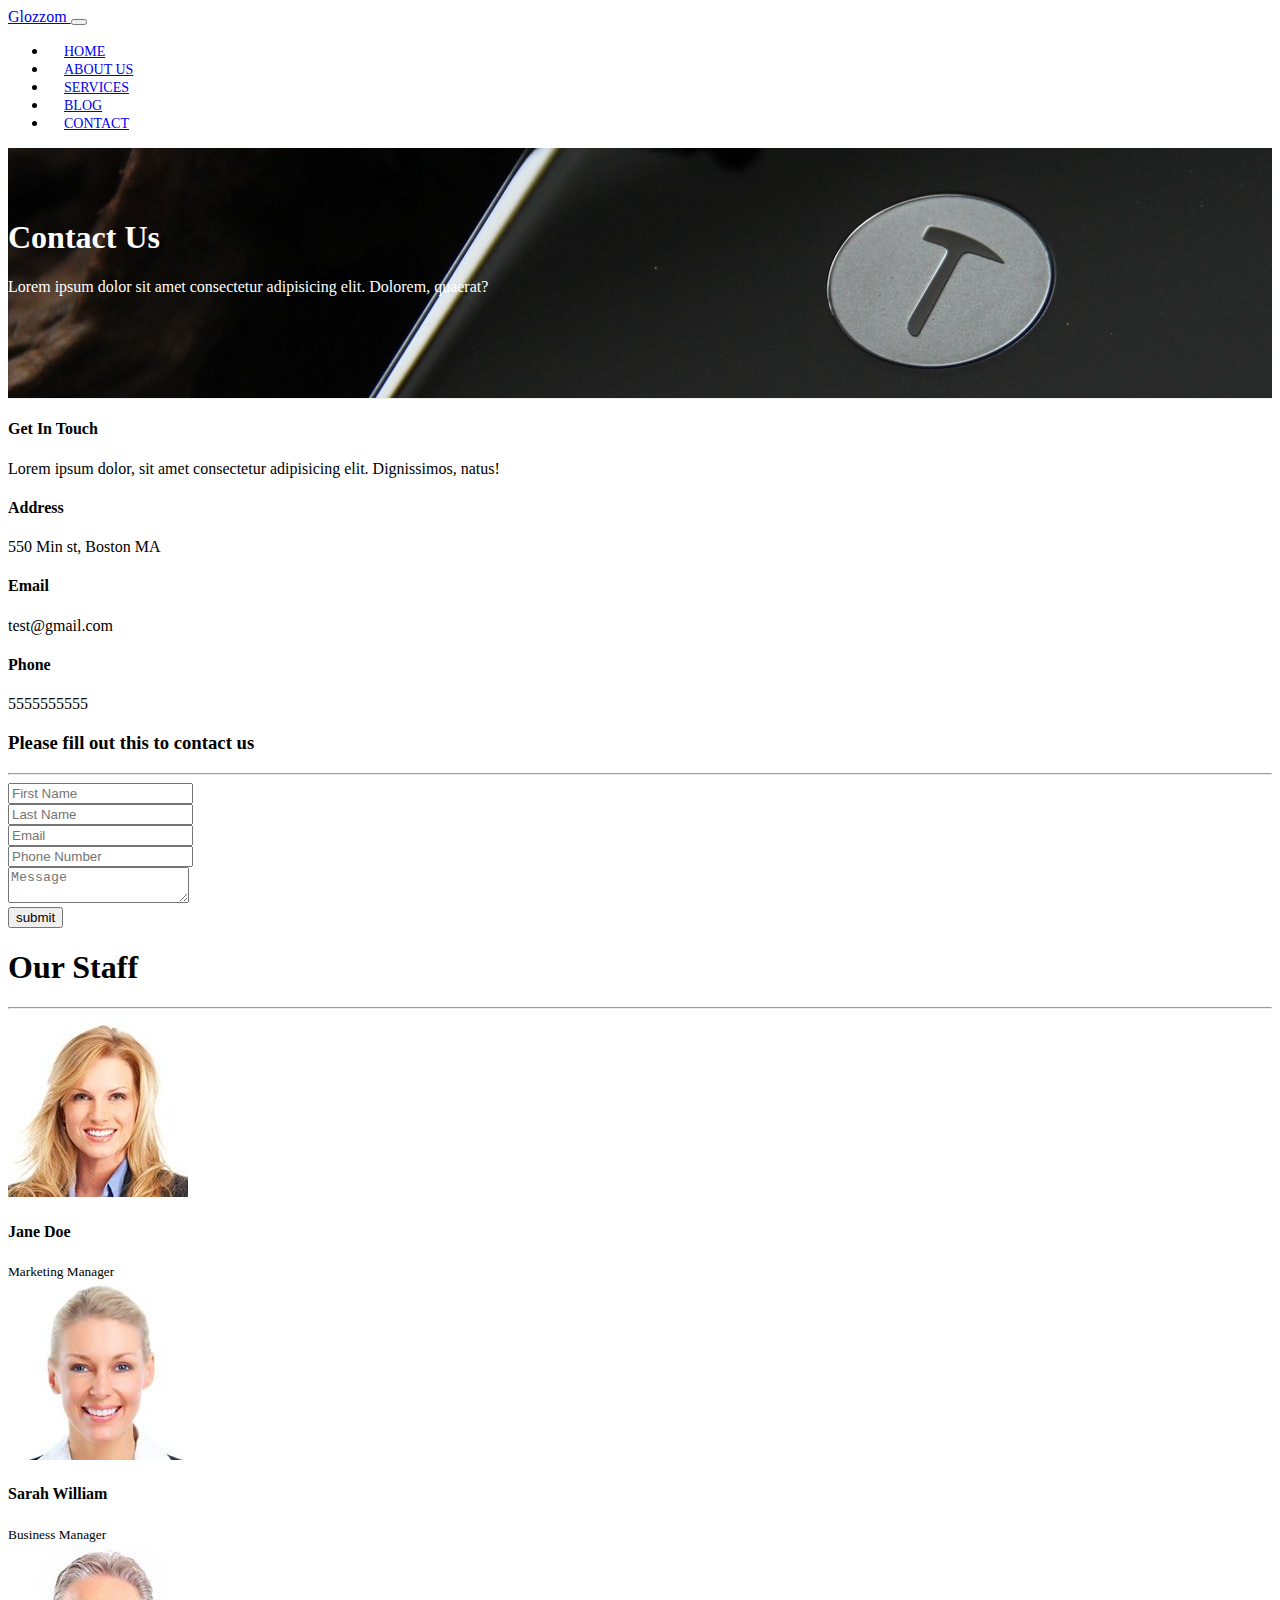
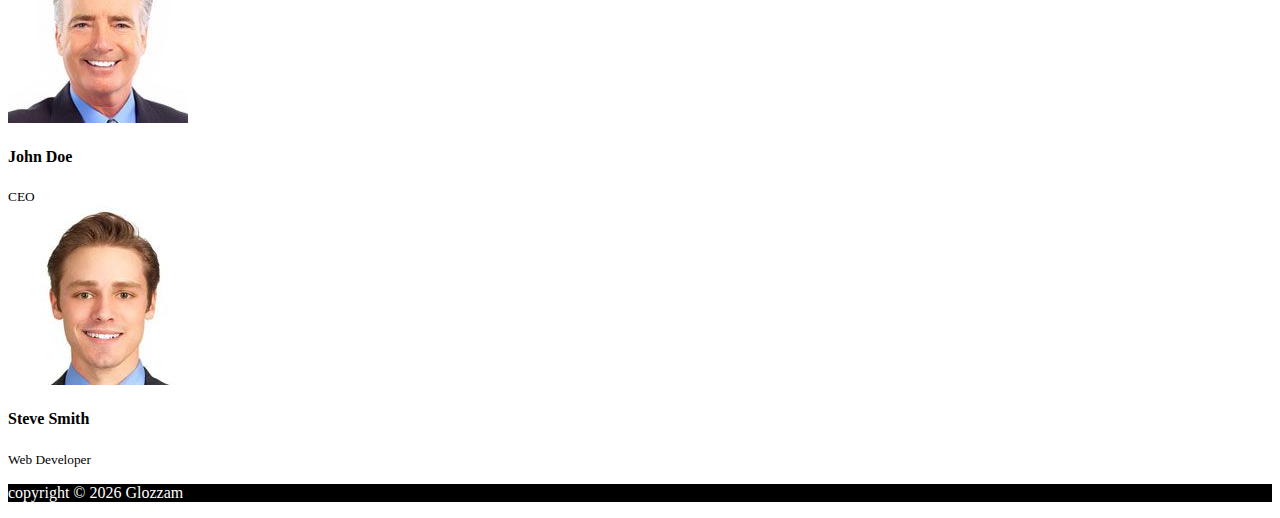
<file: contact.html>
<!DOCTYPE html>
<html lang="en">
  <head>
    <meta charset="UTF-8" />
    <meta name="viewport" content="width=device-width, initial-scale=1.0" />
    <meta http-equiv="X-UA-Compatible" content="ie=edge" />
    <link
      rel="stylesheet"
      href="https://use.fontawesome.com/releases/v5.0.13/css/all.css"
      integrity="sha384-DNOHZ68U8hZfKXOrtjWvjxusGo9WQnrNx2sqG0tfsghAvtVlRW3tvkXWZh58N9jp"
      crossorigin="anonymous"
    />
    <link
      rel="stylesheet"
      href="https://stackpath.bootstrapcdn.com/bootstrap/4.1.1/css/bootstrap.min.css"
      integrity="sha384-WskhaSGFgHYWDcbwN70/dfYBj47jz9qbsMId/iRN3ewGhXQFZCSftd1LZCfmhktB"
      crossorigin="anonymous"
    />
    <link rel="stylesheet" href="css/style.css" />
    <title>Bootstrap Theme</title>
  </head>

  <body>
    <nav class="navbar navbar-expand-sm navbar-dark bg-dark">
      <div class="container">
        <a href="index.html" class="navbar-brand"> Glozzom </a>
        <button
          class="navbar-toggler"
          data-toggle="collapse"
          data-target="#navbarCollapse"
        >
          <span class="navbar-toggler-icon"></span>
        </button>
        <div class="collapse navbar-collapse" id="navbarCollapse">
          <ul class="navbar-nav ml-auto">
            <li class="nav-item">
              <a href="index.html" class="nav-link">Home</a>
            </li>
            <li class="nav-item">
              <a href="about.html" class="nav-link">About Us</a>
            </li>
            <li class="nav-item">
              <a href="services.html" class="nav-link">Services</a>
            </li>
            <li class="nav-item">
              <a href="blog.html" class="nav-link">Blog</a>
            </li>
            <li class="nav-item">
              <a href="contact.html" class="nav-link active">Contact</a>
            </li>
          </ul>
        </div>
      </div>
    </nav>
    <!-- page header -->
    <header id="page-header">
      <div class="container">
        <div class="row">
          <div class="col-md-6 m-auto text-center">
            <h1>Contact Us</h1>
            <p>
              Lorem ipsum dolor sit amet consectetur adipisicing elit. Dolorem,
              quaerat?
            </p>
          </div>
        </div>
      </div>
    </header>
    <!-- contact section -->
    <section id="contact" class="py-3">
      <div class="container">
        <div class="row">
          <div class="col-md-4">
            <div class="card p-4">
              <div class="card-body">
                <h4>Get In Touch</h4>
                <p>
                  Lorem ipsum dolor, sit amet consectetur adipisicing elit.
                  Dignissimos, natus!
                </p>
                <h4>Address</h4>
                <p>550 Min st, Boston MA</p>
                <h4>Email</h4>
                <p>test@gmail.com</p>
                <h4>Phone</h4>
                <p>5555555555</p>
              </div>
            </div>
          </div>
          <div class="col-md-8">
            <div class="card p-4">
              <div class="card-body">
                <h3 class="text-center">Please fill out this to contact us</h3>
                <hr />
                <div class="row">
                  <div class="col-md-6">
                    <div class="form-group">
                      <input
                        type="text"
                        placeholder="First Name"
                        class="form-control"
                      />
                    </div>
                  </div>
                  <div class="col-md-6">
                    <div class="form-group">
                      <input
                        type="text"
                        placeholder="Last Name"
                        class="form-control"
                      />
                    </div>
                  </div>
                  <div class="col-md-6">
                    <div class="form-group">
                      <input
                        type="text"
                        placeholder="Email"
                        class="form-control"
                      />
                    </div>
                  </div>
                  <div class="col-md-6">
                    <div class="form-group">
                      <input
                        type="text"
                        placeholder="Phone Number"
                        class="form-control"
                      />
                    </div>
                  </div>
                </div>
                <div class="row">
                  <div class="col">
                    <div class="form-group">
                      <textarea
                        class="form-control"
                        placeholder="Message"
                      ></textarea>
                    </div>
                    <div class="form-group">
                      <input
                        type="submit"
                        class="btn btn-outline-danger btn-block"
                        value="submit"
                      />
                    </div>
                  </div>
                </div>
              </div>
            </div>
          </div>
        </div>
      </div>
    </section>
    <!-- staff -->
    <section id="staff" class="py-5 text-center bg-dark text-white">
      <div class="container">
        <h1>Our Staff</h1>
        <hr />
        <div class="row">
          <div class="col-md-3">
            <img
              src="./img/person1.jpg"
              alt=""
              class="img-fluid rounded-circle mb-2"
            />
            <h4>Jane Doe</h4>
            <small>Marketing Manager</small>
          </div>
          <div class="col-md-3">
            <img
              src="./img/person2.jpg"
              alt=""
              class="img-fluid rounded-circle mb-2"
            />
            <h4>Sarah William</h4>
            <small>Business Manager</small>
          </div>
          <div class="col-md-3">
            <img
              src="./img/person3.jpg"
              alt=""
              class="img-fluid rounded-circle mb-2"
            />
            <h4>John Doe</h4>
            <small>CEO</small>
          </div>
          <div class="col-md-3">
            <img
              src="./img/person4.jpg"
              alt=""
              class="img-fluid rounded-circle mb-2"
            />
            <h4>Steve Smith</h4>
            <small>Web Developer</small>
          </div>
        </div>
      </div>
    </section>
    <!-- footer -->
    <footer id="main-footer" class="text-center p-4">
      <div class="container">
        <div class="row">
          <div class="col">
            <p>copyright &copy; <span id="year"></span> Glozzam</p>
          </div>
        </div>
      </div>
    </footer>

    <script
      src="http://code.jquery.com/jquery-3.3.1.min.js"
      integrity="sha256-FgpCb/KJQlLNfOu91ta32o/NMZxltwRo8QtmkMRdAu8="
      crossorigin="anonymous"
    ></script>
    <script
      src="https://cdnjs.cloudflare.com/ajax/libs/popper.js/1.14.3/umd/popper.min.js"
      integrity="sha384-ZMP7rVo3mIykV+2+9J3UJ46jBk0WLaUAdn689aCwoqbBJiSnjAK/l8WvCWPIPm49"
      crossorigin="anonymous"
    ></script>
    <script
      src="https://stackpath.bootstrapcdn.com/bootstrap/4.1.1/js/bootstrap.min.js"
      integrity="sha384-smHYKdLADwkXOn1EmN1qk/HfnUcbVRZyYmZ4qpPea6sjB/pTJ0euyQp0Mk8ck+5T"
      crossorigin="anonymous"
    ></script>

    <script>
      // Get the current year for the copyright
      $('#year').text(new Date().getFullYear())
    </script>
  </body>
</html>
</file>
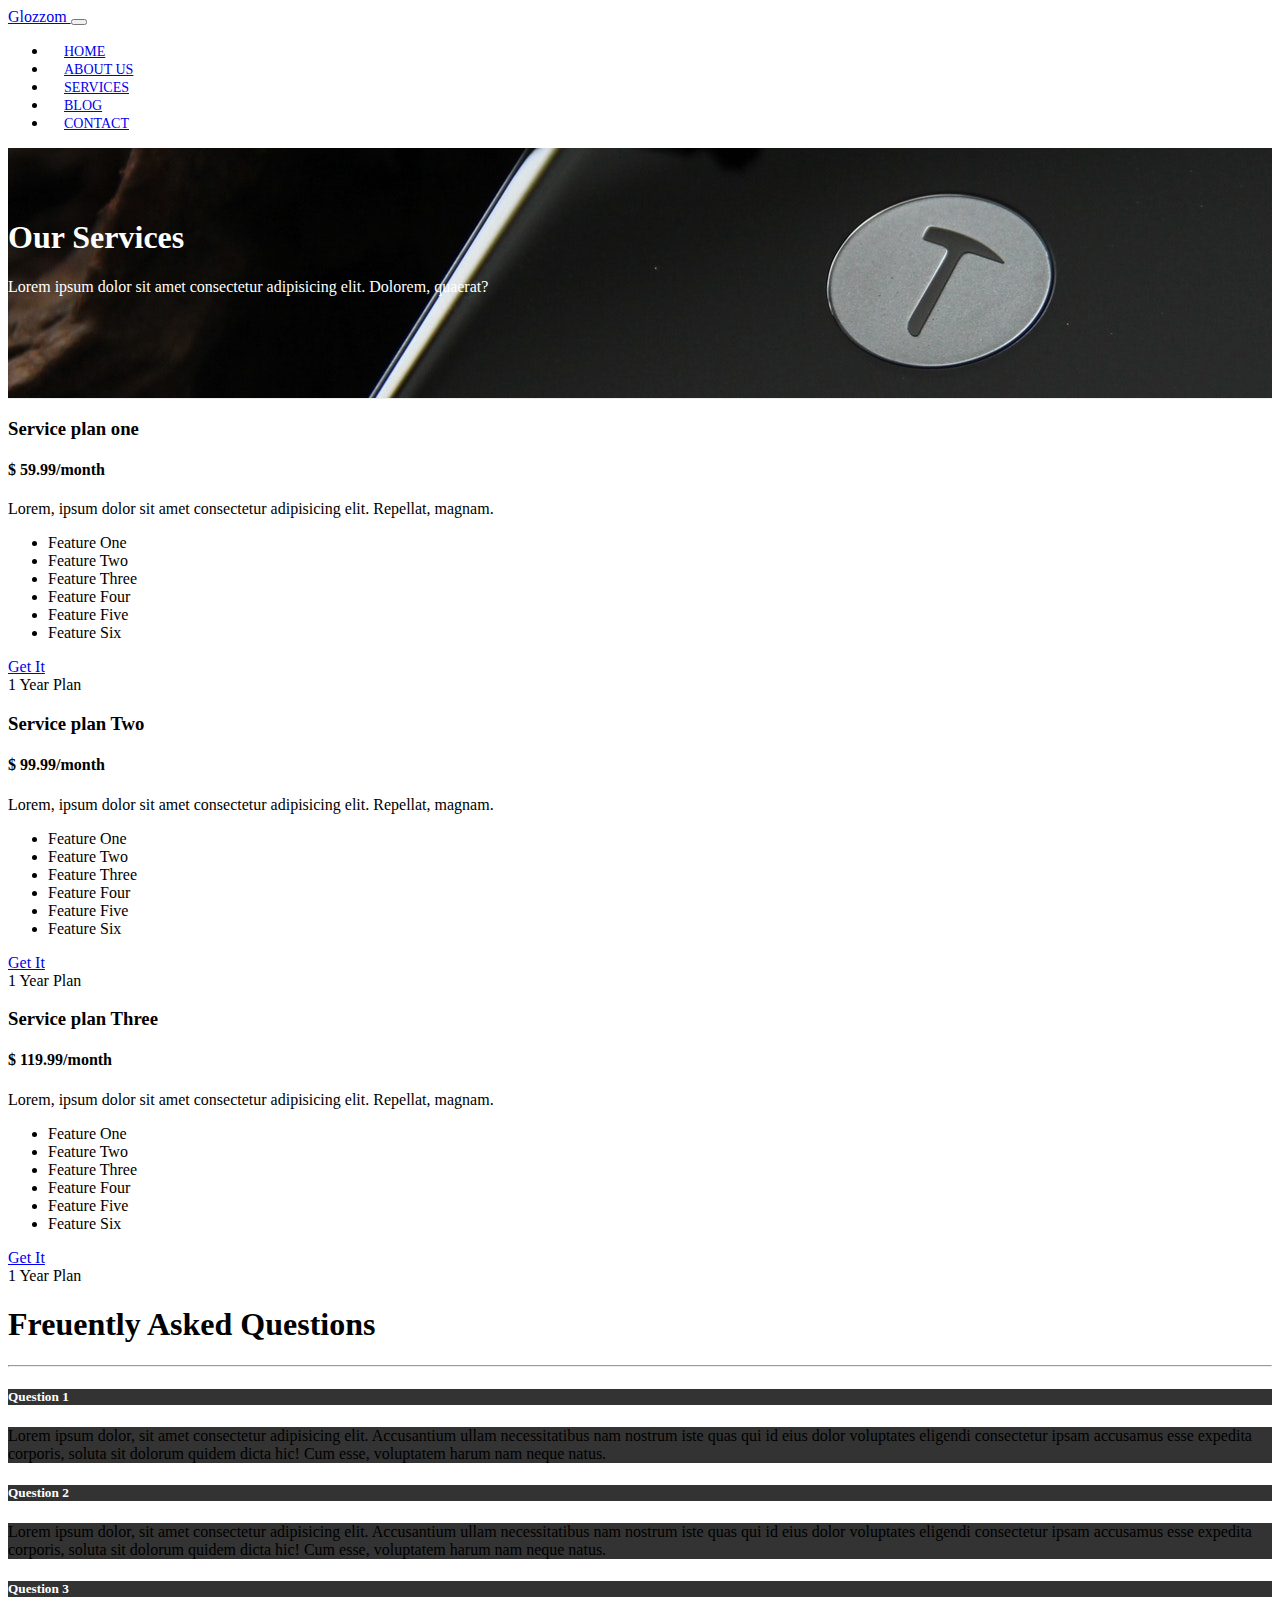
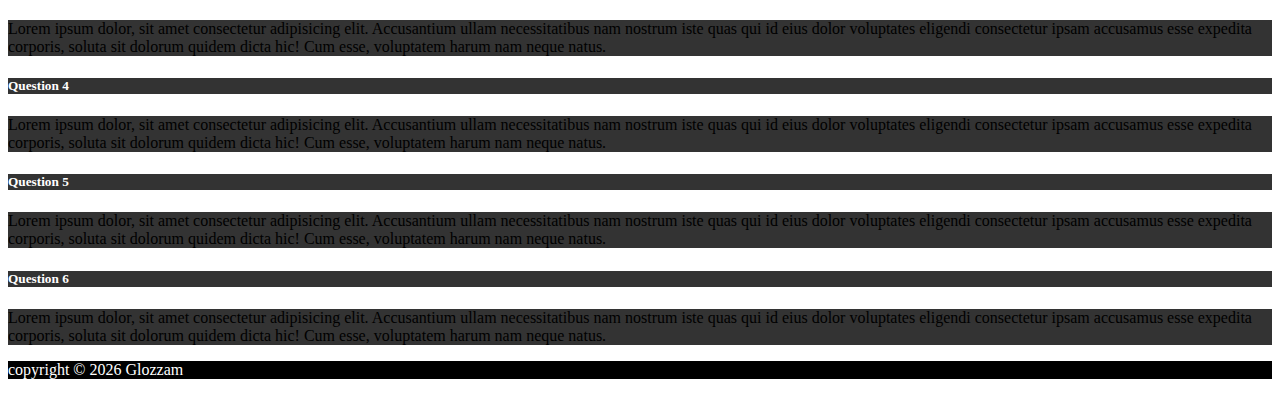
<file: services.html>
<!DOCTYPE html>
<html lang="en">
  <head>
    <meta charset="UTF-8" />
    <meta name="viewport" content="width=device-width, initial-scale=1.0" />
    <meta http-equiv="X-UA-Compatible" content="ie=edge" />
    <link
      rel="stylesheet"
      href="https://use.fontawesome.com/releases/v5.0.13/css/all.css"
      integrity="sha384-DNOHZ68U8hZfKXOrtjWvjxusGo9WQnrNx2sqG0tfsghAvtVlRW3tvkXWZh58N9jp"
      crossorigin="anonymous"
    />
    <link
      rel="stylesheet"
      href="https://stackpath.bootstrapcdn.com/bootstrap/4.1.1/css/bootstrap.min.css"
      integrity="sha384-WskhaSGFgHYWDcbwN70/dfYBj47jz9qbsMId/iRN3ewGhXQFZCSftd1LZCfmhktB"
      crossorigin="anonymous"
    />
    <link rel="stylesheet" href="css/style.css" />
    <title>Bootstrap Theme</title>
  </head>

  <body>
    <nav class="navbar navbar-expand-sm navbar-dark bg-dark">
      <div class="container">
        <a href="index.html" class="navbar-brand"> Glozzom </a>
        <button
          class="navbar-toggler"
          data-toggle="collapse"
          data-target="#navbarCollapse"
        >
          <span class="navbar-toggler-icon"></span>
        </button>
        <div class="collapse navbar-collapse" id="navbarCollapse">
          <ul class="navbar-nav ml-auto">
            <li class="nav-item">
              <a href="index.html" class="nav-link">Home</a>
            </li>
            <li class="nav-item">
              <a href="about.html" class="nav-link">About Us</a>
            </li>
            <li class="nav-item">
              <a href="services.html" class="nav-link active">Services</a>
            </li>
            <li class="nav-item">
              <a href="blog.html" class="nav-link">Blog</a>
            </li>
            <li class="nav-item">
              <a href="contact.html" class="nav-link">Contact</a>
            </li>
          </ul>
        </div>
      </div>
    </nav>
    <!-- page header -->
    <header id="page-header">
      <div class="container">
        <div class="row">
          <div class="col-md-6 m-auto text-center">
            <h1>Our Services</h1>
            <p>
              Lorem ipsum dolor sit amet consectetur adipisicing elit. Dolorem,
              quaerat?
            </p>
          </div>
        </div>
      </div>
    </header>
    <!-- services -->
    <section id="services" class="py-5">
      <div class="container">
        <div class="row">
          <div class="col-md-4">
            <div class="card text-center">
              <div class="card-header bg-dark text-white">
                <h3>Service plan one</h3>
              </div>
              <div class="card-body">
                <h4 class="card-title">$ 59.99/month</h4>
                <p class="card-text">
                  Lorem, ipsum dolor sit amet consectetur adipisicing elit.
                  Repellat, magnam.
                </p>
                <ul class="list-group">
                  <li class="list-group-item">
                    <i class="fas fa-check"></i> Feature One
                  </li>
                  <li class="list-group-item">
                    <i class="fas fa-check"></i> Feature Two
                  </li>
                  <li class="list-group-item">
                    <i class="fas fa-check"></i> Feature Three
                  </li>
                  <li class="list-group-item">
                    <i class="fas fa-check"></i> Feature Four
                  </li>
                  <li class="list-group-item">
                    <i class="fas fa-check"></i> Feature Five
                  </li>
                  <li class="list-group-item">
                    <i class="fas fa-check"></i> Feature Six
                  </li>
                </ul>
                <a href="#" class="btn btn-danger btn-block mt-2">Get It</a>
              </div>
              <div class="card-footer text-muted">1 Year Plan</div>
            </div>
          </div>
          <div class="col-md-4">
            <div class="card text-center">
              <div class="card-header bg-dark text-white">
                <h3>Service plan Two</h3>
              </div>
              <div class="card-body">
                <h4 class="card-title">$ 99.99/month</h4>
                <p class="card-text">
                  Lorem, ipsum dolor sit amet consectetur adipisicing elit.
                  Repellat, magnam.
                </p>
                <ul class="list-group">
                  <li class="list-group-item">
                    <i class="fas fa-check"></i> Feature One
                  </li>
                  <li class="list-group-item">
                    <i class="fas fa-check"></i> Feature Two
                  </li>
                  <li class="list-group-item">
                    <i class="fas fa-check"></i> Feature Three
                  </li>
                  <li class="list-group-item">
                    <i class="fas fa-check"></i> Feature Four
                  </li>
                  <li class="list-group-item">
                    <i class="fas fa-check"></i> Feature Five
                  </li>
                  <li class="list-group-item">
                    <i class="fas fa-check"></i> Feature Six
                  </li>
                </ul>
                <a href="#" class="btn btn-danger btn-block mt-2">Get It</a>
              </div>
              <div class="card-footer text-muted">1 Year Plan</div>
            </div>
          </div>
          <div class="col-md-4">
            <div class="card text-center">
              <div class="card-header bg-dark text-white">
                <h3>Service plan Three</h3>
              </div>
              <div class="card-body">
                <h4 class="card-title">$ 119.99/month</h4>
                <p class="card-text">
                  Lorem, ipsum dolor sit amet consectetur adipisicing elit.
                  Repellat, magnam.
                </p>
                <ul class="list-group">
                  <li class="list-group-item">
                    <i class="fas fa-check"></i> Feature One
                  </li>
                  <li class="list-group-item">
                    <i class="fas fa-check"></i> Feature Two
                  </li>
                  <li class="list-group-item">
                    <i class="fas fa-check"></i> Feature Three
                  </li>
                  <li class="list-group-item">
                    <i class="fas fa-check"></i> Feature Four
                  </li>
                  <li class="list-group-item">
                    <i class="fas fa-check"></i> Feature Five
                  </li>
                  <li class="list-group-item">
                    <i class="fas fa-check"></i> Feature Six
                  </li>
                </ul>
                <a href="#" class="btn btn-danger btn-block mt-2">Get It</a>
              </div>
              <div class="card-footer text-muted">1 Year Plan</div>
            </div>
          </div>
        </div>
      </div>
    </section>
    <!-- FAQ -->
    <section id="faq" class="p-5 bg-dark text-white">
      <div class="container">
        <h1 class="text-center">Freuently Asked Questions</h1>
        <hr />
        <div class="row">
          <div class="col-md-6">
            <div id="accordion">
              <div class="card">
                <div class="card-header">
                  <h5 class="mb-0">
                    <a
                      href="#collapse1"
                      data-toggle="collapse"
                      data-parent="#accordion"
                    >
                      Question 1
                    </a>
                  </h5>
                </div>
                <div id="collapse1" class="collapse">
                  <div class="card-body">
                    Lorem ipsum dolor, sit amet consectetur adipisicing elit.
                    Accusantium ullam necessitatibus nam nostrum iste quas qui
                    id eius dolor voluptates eligendi consectetur ipsam
                    accusamus esse expedita corporis, soluta sit dolorum quidem
                    dicta hic! Cum esse, voluptatem harum nam neque natus.
                  </div>
                </div>
              </div>
              <div class="card">
                <div class="card-header">
                  <h5 class="mb-0">
                    <a
                      href="#collapse2"
                      data-toggle="collapse"
                      data-parent="#accordion"
                    >
                      Question 2
                    </a>
                  </h5>
                </div>
                <div id="collapse2" class="collapse">
                  <div class="card-body">
                    Lorem ipsum dolor, sit amet consectetur adipisicing elit.
                    Accusantium ullam necessitatibus nam nostrum iste quas qui
                    id eius dolor voluptates eligendi consectetur ipsam
                    accusamus esse expedita corporis, soluta sit dolorum quidem
                    dicta hic! Cum esse, voluptatem harum nam neque natus.
                  </div>
                </div>
              </div>
              <div class="card">
                <div class="card-header">
                  <h5 class="mb-0">
                    <a
                      href="#collapse3"
                      data-toggle="collapse"
                      data-parent="#accordion"
                    >
                      Question 3
                    </a>
                  </h5>
                </div>
                <div id="collapse3" class="collapse">
                  <div class="card-body">
                    Lorem ipsum dolor, sit amet consectetur adipisicing elit.
                    Accusantium ullam necessitatibus nam nostrum iste quas qui
                    id eius dolor voluptates eligendi consectetur ipsam
                    accusamus esse expedita corporis, soluta sit dolorum quidem
                    dicta hic! Cum esse, voluptatem harum nam neque natus.
                  </div>
                </div>
              </div>
            </div>
          </div>
          <div class="col-md-6">
            <div id="accordion">
              <div class="card">
                <div class="card-header">
                  <h5 class="mb-0">
                    <a
                      href="#collapse4"
                      data-toggle="collapse"
                      data-parent="#accordion"
                    >
                      Question 4
                    </a>
                  </h5>
                </div>
                <div id="collapse4" class="collapse">
                  <div class="card-body">
                    Lorem ipsum dolor, sit amet consectetur adipisicing elit.
                    Accusantium ullam necessitatibus nam nostrum iste quas qui
                    id eius dolor voluptates eligendi consectetur ipsam
                    accusamus esse expedita corporis, soluta sit dolorum quidem
                    dicta hic! Cum esse, voluptatem harum nam neque natus.
                  </div>
                </div>
              </div>
              <div class="card">
                <div class="card-header">
                  <h5 class="mb-0">
                    <a
                      href="#collapse5"
                      data-toggle="collapse"
                      data-parent="#accordion"
                    >
                      Question 5
                    </a>
                  </h5>
                </div>
                <div id="collapse5" class="collapse">
                  <div class="card-body">
                    Lorem ipsum dolor, sit amet consectetur adipisicing elit.
                    Accusantium ullam necessitatibus nam nostrum iste quas qui
                    id eius dolor voluptates eligendi consectetur ipsam
                    accusamus esse expedita corporis, soluta sit dolorum quidem
                    dicta hic! Cum esse, voluptatem harum nam neque natus.
                  </div>
                </div>
              </div>
              <div class="card">
                <div class="card-header">
                  <h5 class="mb-0">
                    <a
                      href="#collapse6"
                      data-toggle="collapse"
                      data-parent="#accordion"
                    >
                      Question 6
                    </a>
                  </h5>
                </div>
                <div id="collapse6" class="collapse">
                  <div class="card-body">
                    Lorem ipsum dolor, sit amet consectetur adipisicing elit.
                    Accusantium ullam necessitatibus nam nostrum iste quas qui
                    id eius dolor voluptates eligendi consectetur ipsam
                    accusamus esse expedita corporis, soluta sit dolorum quidem
                    dicta hic! Cum esse, voluptatem harum nam neque natus.
                  </div>
                </div>
              </div>
            </div>
          </div>
        </div>
      </div>
    </section>

    <!-- footer -->
    <footer id="main-footer" class="text-center p-4">
      <div class="container">
        <div class="row">
          <div class="col">
            <p>copyright &copy; <span id="year"></span> Glozzam</p>
          </div>
        </div>
      </div>
    </footer>

    <script
      src="http://code.jquery.com/jquery-3.3.1.min.js"
      integrity="sha256-FgpCb/KJQlLNfOu91ta32o/NMZxltwRo8QtmkMRdAu8="
      crossorigin="anonymous"
    ></script>
    <script
      src="https://cdnjs.cloudflare.com/ajax/libs/popper.js/1.14.3/umd/popper.min.js"
      integrity="sha384-ZMP7rVo3mIykV+2+9J3UJ46jBk0WLaUAdn689aCwoqbBJiSnjAK/l8WvCWPIPm49"
      crossorigin="anonymous"
    ></script>
    <script
      src="https://stackpath.bootstrapcdn.com/bootstrap/4.1.1/js/bootstrap.min.js"
      integrity="sha384-smHYKdLADwkXOn1EmN1qk/HfnUcbVRZyYmZ4qpPea6sjB/pTJ0euyQp0Mk8ck+5T"
      crossorigin="anonymous"
    ></script>

    <script>
      // Get the current year for the copyright
      $('#year').text(new Date().getFullYear())
    </script>
  </body>
</html>
</file>
<file: css/style.css>
body {
  overflow-x: hidden;
}
.navbar .nav-link {
  font-size: 14px;
  text-transform: uppercase;
  padding-left: 1rem !important;
  padding-right: 1rem !important;
}
.navbar .nav-item.active {
  border-left: #444 3px solid;
}
.carousel-item {
  height: 400px;
}
.carousel-image-1 {
  background: url(../img/image1.jpg);
  background-size: cover;
}
.carousel-image-2 {
  background: url(../img/image2.jpg);
  background-size: cover;
}
.carousel-image-3 {
  background: url(../img/image3.jpg);
  background-size: cover;
}
#home-heading {
  position: relative;
  min-height: 200px;
  background: url('../img/lights.jpg');
  background-attachment: fixed;
  background-repeat: no-repeat;
  text-align: center;
  color: #fff;
}
.dark-overlay {
  position: absolute;
  top: 0;
  left: 0;
  width: 100%;
  height: 100%;
  background: rgba(0, 0, 0, 0.7);
}
#video-play {
  position: relative;
  min-height: 200px;
  background: url('../img/media.jpg');
  background-attachment: fixed;
  background-repeat: no-repeat;
  background-position: 0 -300px;
  text-align: center;
  color: #fff;
}
#video-play a {
  color: #fff;
}

#page-header {
  height: 200px;
  background: url(../img/image1.jpg);
  background-position: 0 -360px;
  background-attachment: fixed;
  color: #fff;
  border-bottom: 1px #eee solid;
  padding-top: 50px;
}
.about-img {
  margin-top: -50px;
}
#faq .card {
  border: #444;
}
#faq a {
  color: white;
  text-decoration: none;
}
#faq .card-body,
#faq .card-header {
  background: #333;
}
#main-footer {
  background: #000;
  color: #fff;
}
</file>
